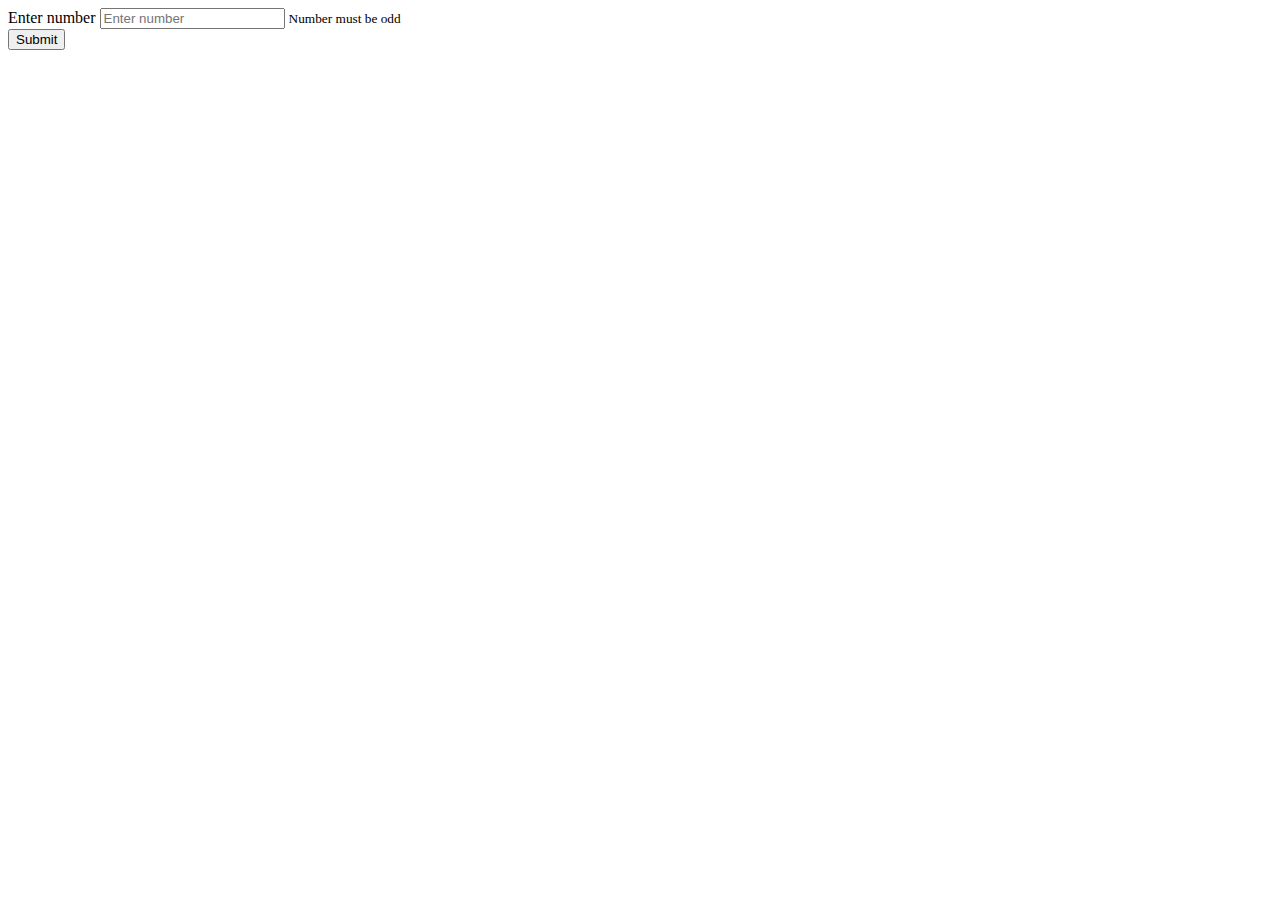
<file: lesson_7/index.html>
<!DOCTYPE html>
<html>
<head>

    <link rel="stylesheet" href="https://cdn.jsdelivr.net/npm/bootstrap@4.6.1/dist/css/bootstrap.min.css" integrity="sha384-zCbKRCUGaJDkqS1kPbPd7TveP5iyJE0EjAuZQTgFLD2ylzuqKfdKlfG/eSrtxUkn" crossorigin="anonymous">
    <title>Diamond</title>
</head>
<body>
    <div class="container"> 
        <form  action="dataProc.php" method="post">
            <div  class="form-group">
                <label for="exampleInputEmail1">Enter number</label>
                <input type="text"  autocomplete="off" class="form-control" id="exampleInputNum" placeholder="Enter number" name="num">
                <small id="someText" class="form-text text-muted">Number must be odd </small>
            </div>
            <button type="submit" class="btn btn-secondary">Submit</button>

        </form>
    </div>
</body>
</html>
</file>
